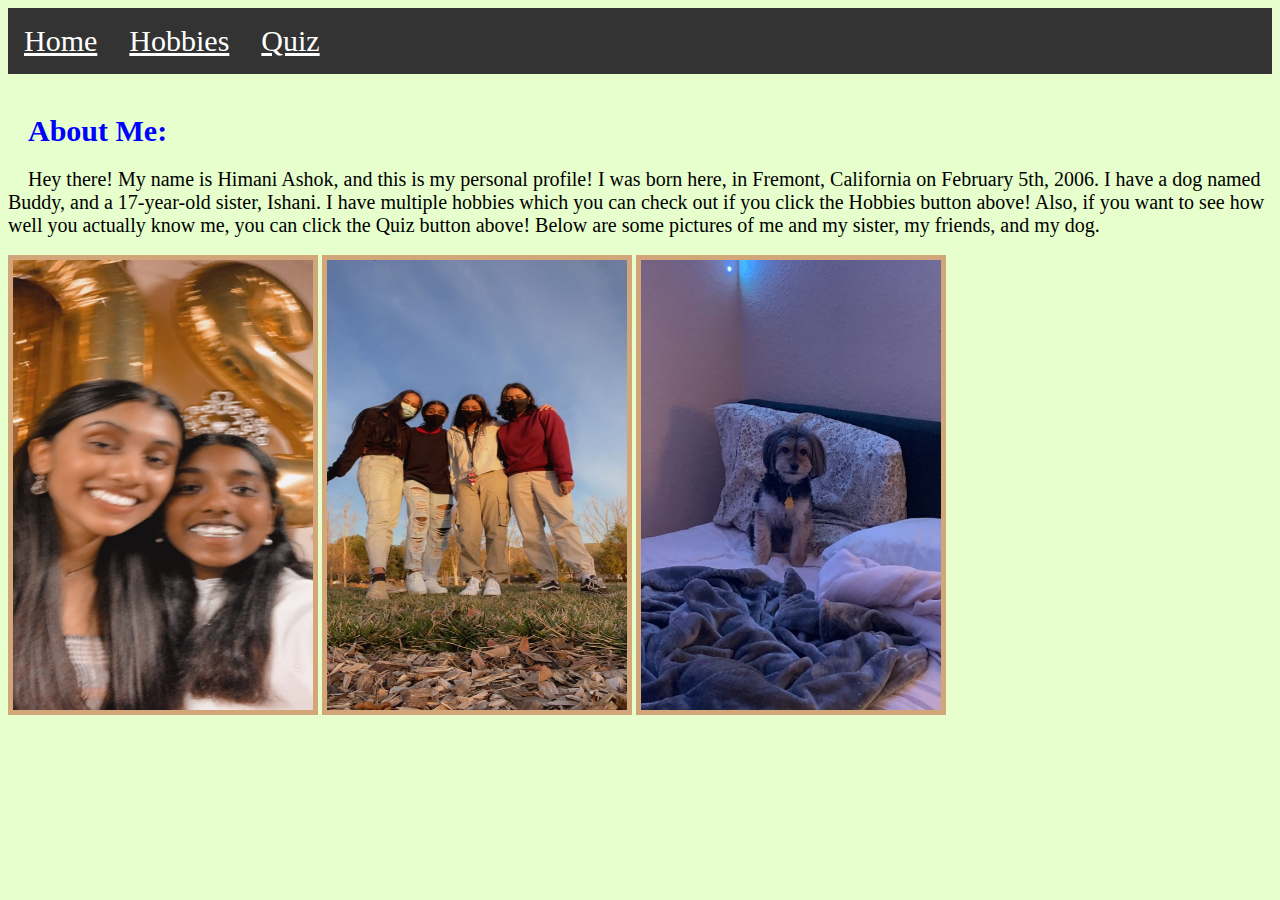
<file: index.html>
<!DOCTYPE html>
<html>
    <head>
        <link href="index.css" rel="stylesheet">
        <title> Home </title>
    </head>
    <body>
        <header class="topnav">
            <nav>
                <ul>
                    <li><a href="./index.html" title="Home">Home</a></li>
                    <li><a href="./hobbies.html" title="Hobbies">Hobbies</a></li>
                    <li><a href="./quiz.html" title="Quiz">Quiz</a></li>
                </ul>
            </nav>
        </header>

        <h1> About Me: </h1>

        <p1> Hey there! My name is Himani Ashok, and this is my personal profile! I was born here, in Fremont, California on February 5th, 2006. I have a dog named Buddy, and a 17-year-old sister, Ishani. I have multiple hobbies which you can check out if you click the Hobbies button above! Also, if you want to see how well you actually know me, you can click the Quiz button above! Below are some pictures of me and my sister, my friends, and my dog. </p1> <br>
<br>
        <img src="sisterandme.jpeg" alt="This picture didn't show up :(" width="300" height="450">
        <img src="myfriendsandi.jpeg" alt="This picture didn't show up :(" width="300" height="450">
        <img src="buddy.jpeg" alt="This picture didn't show up :(" width="300" height="450">
    </body>
</html>
</file>
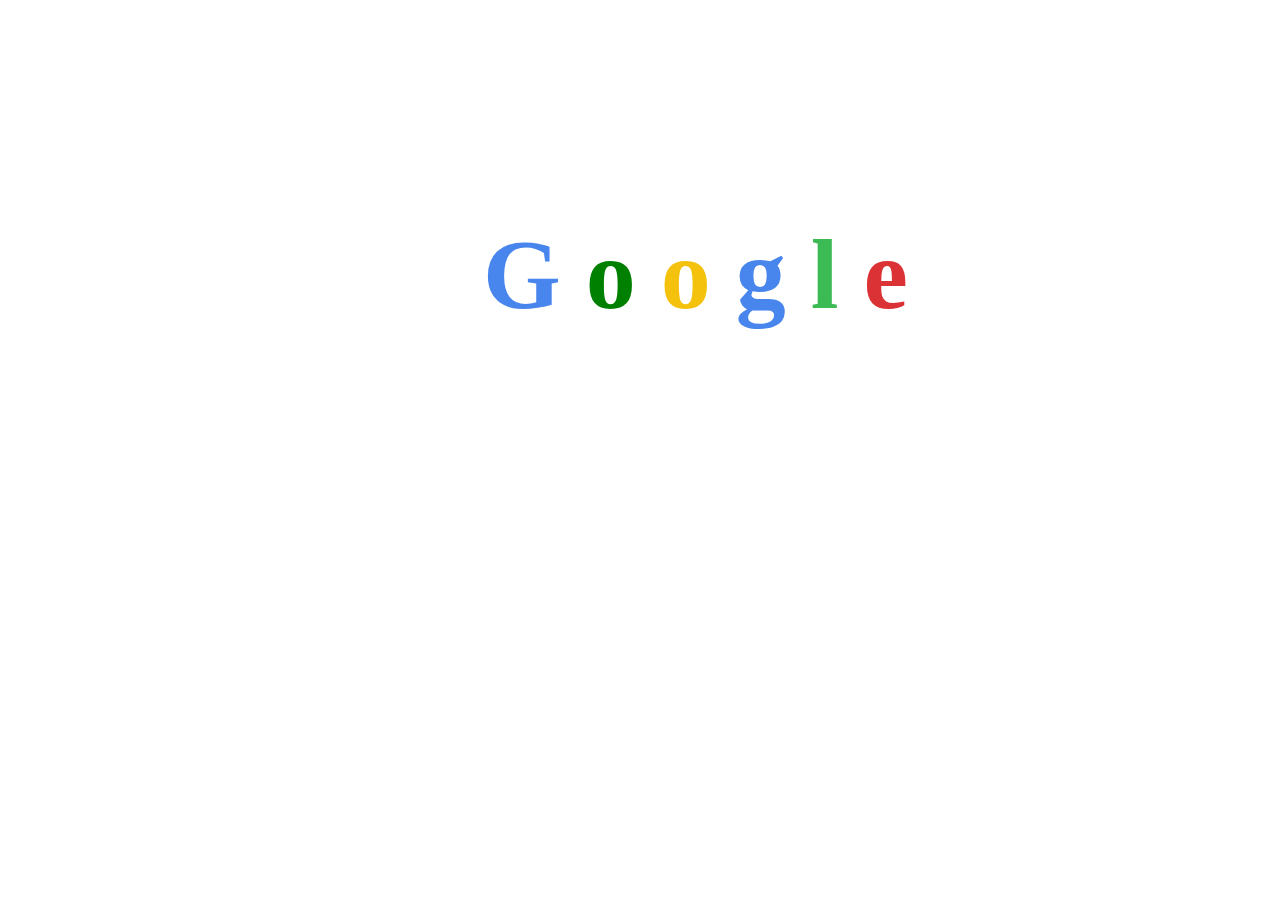
<file: GWC2.html>
<!DOCTYPE html>
  <head>
    <title> Google </title>
    <link rel = "stylesheet" type = "text/css" href = "GWC3.css"/>
  </head>
  <body>
    <h1 class = "google">
      <span class = "g"> G </span>
      <span id = "red"> o </span>
      <span id = "yellow_o"> o </span>
      <span class = "g"> g </span>
      <span id = "l"> l </span>
      <span class = "red"> e </span>
    </h1>
  </body>
</html>
</file>
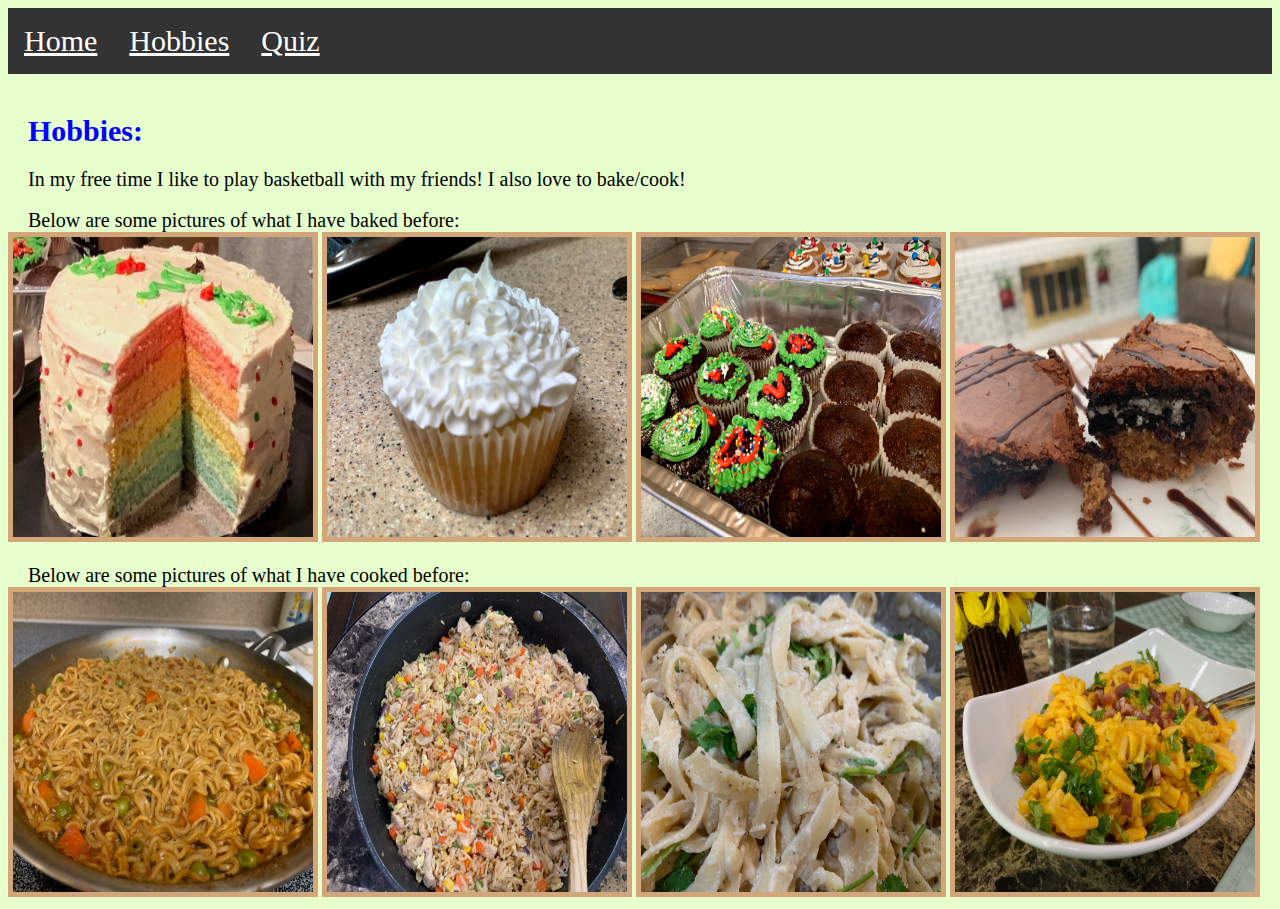
<file: hobbies.html>
<!DOCTYPE html>
<html>
    <head>
        <link href="index.css" rel="stylesheet">
        <title> Hobbies </title>
    </head>
    <body>
        <header class="topnav">
            <nav>
                <ul>
                    <li><a href="./index.html" title="Home">Home</a></li>
                    <li><a href="./hobbies.html" title="Hobbies">Hobbies</a></li>
                    <li><a href="./quiz.html" title="Quiz">Quiz</a></li>
                </ul>
            </nav>
        </header>

        <h1> Hobbies: </h1>

        <p1> In my free time I like to play basketball with my friends! I also love to bake/cook!  </p1> <br>
<br>
        <p2> Below are some pictures of what I have baked before:</p2> <br>
        <img src="rainbowcake.jpeg" alt="This picture didn't show up :(" width="300" height="300">
        <img src="vanillacupcake.jpeg" alt="This picture didn't show up :(" width="300" height="300">
        <img src="chocolatecupcake.jpeg" alt="This picture didn't show up :(" width="300" height="300">
        <img src="brownie.jpeg" alt="This picture didn't show up :(" width="300" height="300"> <br>
<br>
        <p3> Below are some pictures of what I have cooked before:</p3> <br>
        <img src="noodles.jpeg" alt="This picture didn't show up :(" width="300" height="300">
        <img src="friedrice.jpeg" alt="This picture didn't show up :(" width="300" height="300">
        <img src="pasta.jpeg" alt="This picture didn't show up :(" width="300" height="300">
        <img src="macncheese.jpeg" alt="This picture didn't show up :(" width="300" height="300"> <br>
    </body>
</html>
</file>
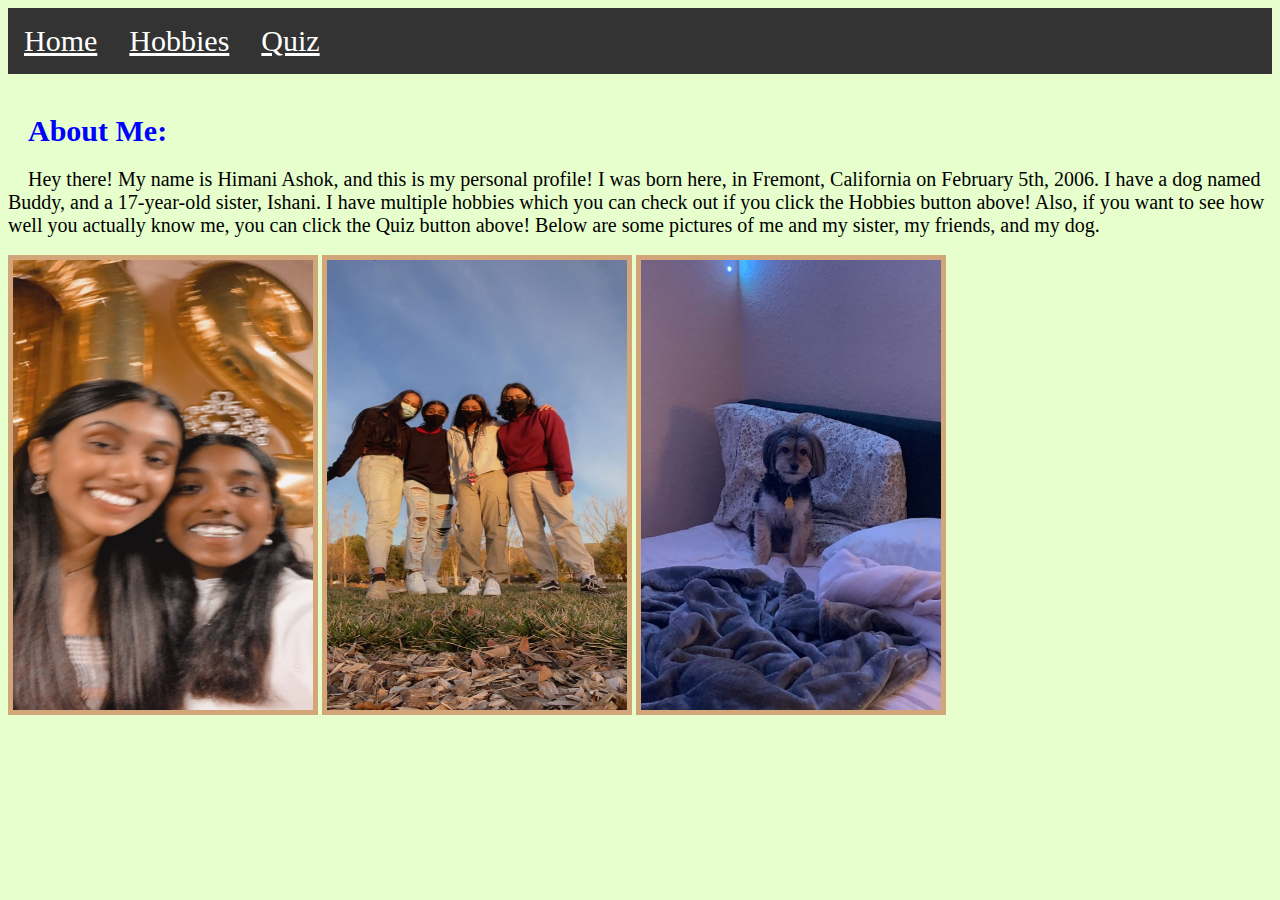
<file: home.html>
<!DOCTYPE html>
<html>
    <head>
        <link href="home.css" rel="stylesheet">
        <title> Home </title>
    </head>
    <body>
        <header class="topnav">
            <nav>
                <ul>
                    <li><a href="./home.html" title="Home">Home</a></li>
                    <li><a href="./hobbies.html" title="Hobbies">Hobbies</a></li>
                    <li><a href="./quiz.html" title="Quiz">Quiz</a></li>
                </ul>
            </nav>
        </header>

        <h1> About Me: </h1>

        <p1> Hey there! My name is Himani Ashok, and this is my personal profile! I was born here, in Fremont, California on February 5th, 2006. I have a dog named Buddy, and a 17-year-old sister, Ishani. I have multiple hobbies which you can check out if you click the Hobbies button above! Also, if you want to see how well you actually know me, you can click the Quiz button above! Below are some pictures of me and my sister, my friends, and my dog. </p1> <br>
<br>
        <img src="sisterandme.jpeg" alt="This picture didn't show up :(" width="300" height="450">
        <img src="myfriendsandi.jpeg" alt="This picture didn't show up :(" width="300" height="450">
        <img src="buddy.jpeg" alt="This picture didn't show up :(" width="300" height="450">
    </body>
</html>
</file>
<file: index.css>
ul {
  list-style-type: none;
  margin: 0;
  padding: 0;
  overflow: hidden;
  background-color: #333;
}

li {
  float: left;
}

li a {
  display: block;
  color: white;
  text-align: center;
  padding: 16px;
  font-size: 30px;
  font-style: normal;
}

li a:hover {
  background-color: #111;
}

h1{
  font-size: 30px;
  padding-top: 20px;
  padding-left: 20px;
  color: blue;
  font-family:Georgia, serif;
}

body{
  background-color: #e6ffcc;
}

p1{
  font-size: 20px;
  padding-left: 20px;
  color: black
}

p2{
  font-size: 20px;
  padding-left: 20px;
  color: black
}

p3{
  font-size: 20px;
  padding-left: 20px;
  color: black
}



img {
  border: 5px solid #d2a679;
}
</file>
<file: GWC3.css>
.google{
  font-size: 100px;
  padding-left: 475px;
  padding-top: 150px
}

.g{
  color:#4885ed;
}

.red{
  color:#db3236;
}

#yellow_o{
  color:#f4c20d;
}

#l{
  color:#3cba54
}

h1{
  color:green;
}
</file>
<file: home.css>
ul {
  list-style-type: none;
  margin: 0;
  padding: 0;
  overflow: hidden;
  background-color: #333;
}

li {
  float: left;
}

li a {
  display: block;
  color: white;
  text-align: center;
  padding: 16px;
  font-size: 30px;
  font-style: normal;
}

li a:hover {
  background-color: #111;
}

h1{
  font-size: 30px;
  padding-top: 20px;
  padding-left: 20px;
  color: blue;
  font-family:Georgia, serif;
}

body{
  background-color: #e6ffcc;
}

p1{
  font-size: 20px;
  padding-left: 20px;
  color: black
}

p2{
  font-size: 20px;
  padding-left: 20px;
  color: black
}

p3{
  font-size: 20px;
  padding-left: 20px;
  color: black
}



img {
  border: 5px solid #d2a679;
}
</file>
